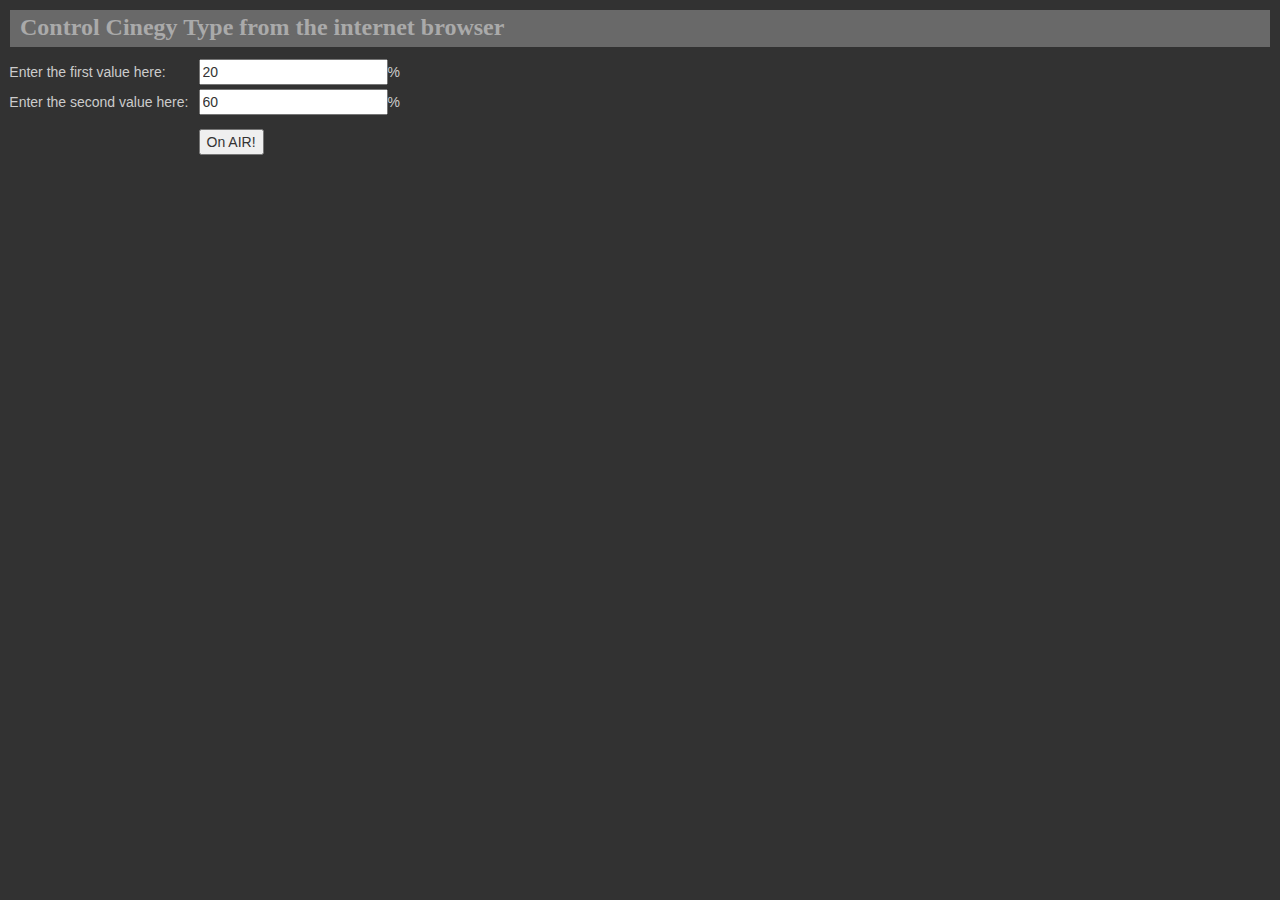
<file: TechCon2016-HackingCinegy/Demo 4 - Web Chart Control/Index.html>
<!DOCTYPE html PUBLIC "-//W3C//DTD XHTML 1.0 Transitional//EN" "http://www.w3.org/TR/xhtml1/DTD/xhtml1-transitional.dtd">
<html xmlns="http://www.w3.org/1999/xhtml">
<head>
<meta http-equiv="Content-Type" content="text/html; charset=utf-8" />
<title>Type Control Panel</title>

<link rel="stylesheet" href="./stylesheets/bootstrap.min.css">
<link rel="stylesheet" href="./stylesheets/bootstrap-theme.min.css">
<link rel="stylesheet" href="./stylesheets/index.css"/>

</head>

<body>

<div id="mainHeader">
    <div id="mainHeaderProductName">Control Cinegy Type from the internet browser</div>
</div>

<table cellpadding="20" width="400" >
<tr height="30">
<td width="10"/> <td  width="200" style="color:#CCCCCC">Enter the first value here: </td><td><input type="number" id="first_val" value="20" /></td><td style="color:#CCCCCC">%</td>
</tr>
<tr height="30">
<td width="10"/> <td width="200" style="color:#CCCCCC">Enter the second value here: </td><td><input type="number" id="second_val" value="60" /></td><td style="color:#CCCCCC">%</td>
</tr>
<tr height="50"> 
<td /><td /><td><button style="margin-left:50"  id="btn1" onclick="OnClick()"> On AIR! </button> </td>
</tr>


<script src="Type.js"></script>

<script>
		function OnClick() {
		var leftPerc = Number(document.getElementById('first_val').value);
		var rightPerc = Number(document.getElementById('second_val').value);
		
		var leftHeight = leftPerc*8;
		var rightHeight = rightPerc*8;
		var leftYPos = leftHeight/2-400;
		var rightYPos = rightHeight/2-400;
		
		SetVariable('Left-Height', 'Float', leftHeight);
		SetVariable('Right-Height', 'Float', rightHeight);
		SetVariable('Left-Y', 'Float', leftYPos);
		SetVariable('Right-Y', 'Float', rightYPos);
		SetVariable('LeftValue', 'Text', leftPerc+'%');
		SetVariable('RightValue', 'Text', rightPerc+'%');
		
		StartTemplate('C:\\Work\\Michael\\Dropbox\\Work\\Documents\\Presentations\\Cinegy Tech Conference Munich 2016\\DEMO Materials\\Type Templates\\Demo 4 - Chart Animated Web.CinType');
	}
</script>

</body>
</html>
</file>
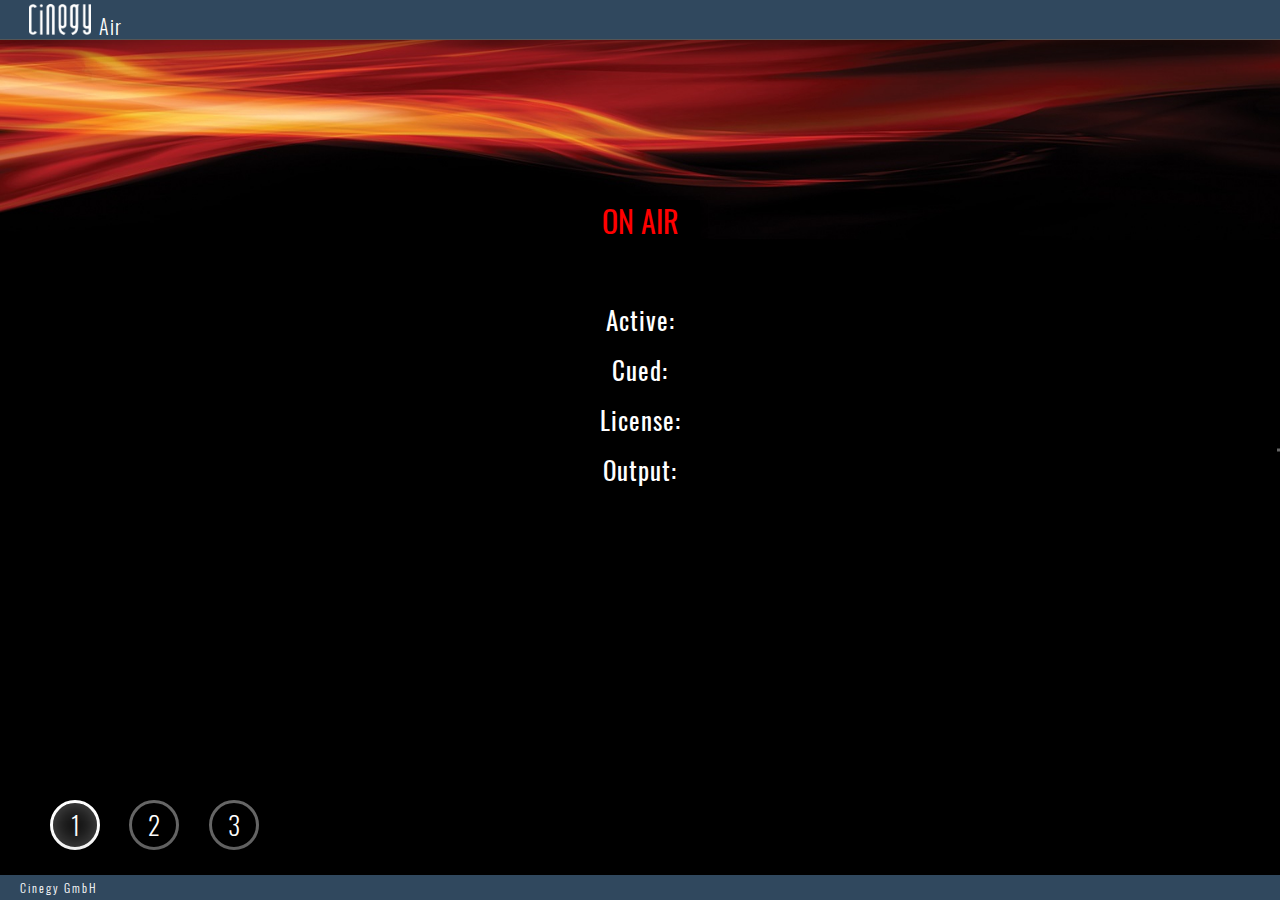
<file: TechCon2017-HackingCinegy/Demo2 - Air Playout WEB API/index.html>
<!DOCTYPE html>
<html lang="en">
<head>
	<meta charset="UTF-8">
	<title>Cinegy Air WEB API #Desktop</title>
	<meta name="viewport" content="width=device-width, initial-scale=1">

	<link rel="stylesheet" href="assets/normalize.css">
	<link rel="stylesheet" href="assets/style.css">
</head>
<body>
	<header>
		<div class="logo">
			<img src="img/cinegy-logo.png" alt="">
			<span>Air</span>
		</div>
	</header>
	<div class="bgfon"></div>
	<div class="main-wrap">
		<div class="left-wrap">
			<div class="vertical"></div>
			<div id="step2" class="step2">
				<div id="onAir" class="off-air">ON AIR</div>
				<ul>
					<li class="active">Active: <span id="active"> </span></li>
					<li class="cued">Cued: <span id="cued"></span></li>
					<li class="license">License: <span id="license"></span></li>
					<li class="output">Output: <span id="output"></span></li>
				</ul>
			</div>
			<div id="step1" class="step1">
				<section>
					<div id="normal" data-command="Normal" class="lined thin">
						Normal
						<span><i></i></span>
					</div>
					<div id="bypass" data-command="Bypass" class="lined thin">
						Bypass
						<span><i></i></span>
					</div>
					<div id="black" data-command="Black" class="lined thin">
						Black
						<span><i></i></span>
					</div>
					<div id="clear" data-command="Clean" class="lined thin">
						Clean
						<span><i></i></span>
					</div>
					<div id="Start" data-command="Start" class="lined thin">
						Start Cued
						<span><i></i></span>
					</div>
				</section>
			</div>
		</div>
		<div id="step3" class="step3">
			<div class="list-wrap">
				<div id="list">
					<div>
						<span>Scheduled At</span>
						<span>Triggers</span>
						<span>Name</span>
						<span>Description</span>
						<span>Duration</span>
					</div>
				</div>
			</div>
			<div class="control-panel">
				<div class="wrapp">
					<span class="onoff">
						<img src="img/onoff.png" alt="">
					</span>
					<ul>
						<li data-like=""><span class="red off">CONN</span><i></i></li>
						<li data-like="clear"><span class="on">CG OFF</span><i></i></li>
						<li data-like=""><span class="on">BYPASS</span><i></i></li>
						<li data-like=""><span class="on">BLACK</span><i></i></li>
						<li data-like=""><span class="transp">F/OVR</span><i></i></li>
					</ul>
					<div class=""></div>
				</div>
			</div>
		</div>
		<div id="step4" class="step4"></div>
		<ul id="pagination" class="pagination">
			<li class="check" data-ident="1"><span>1</span></li>
			<li data-ident="2" onclick="getStatus(event)"><span>2</span></li>
			<li data-ident="3" onclick="getList(event)"><span>3</span></li>
		</ul>
	</div>
	<footer><p><i></i>Cinegy GmbH</p></footer>

	<script src="assets/jquery-3.1.1.min.js"></script>
	<script src="assets/xml2json.min.js"></script>

	<script src="assets/comm.js"></script>
	<script src="assets/main.js"></script>
</body>
</html>
</file>
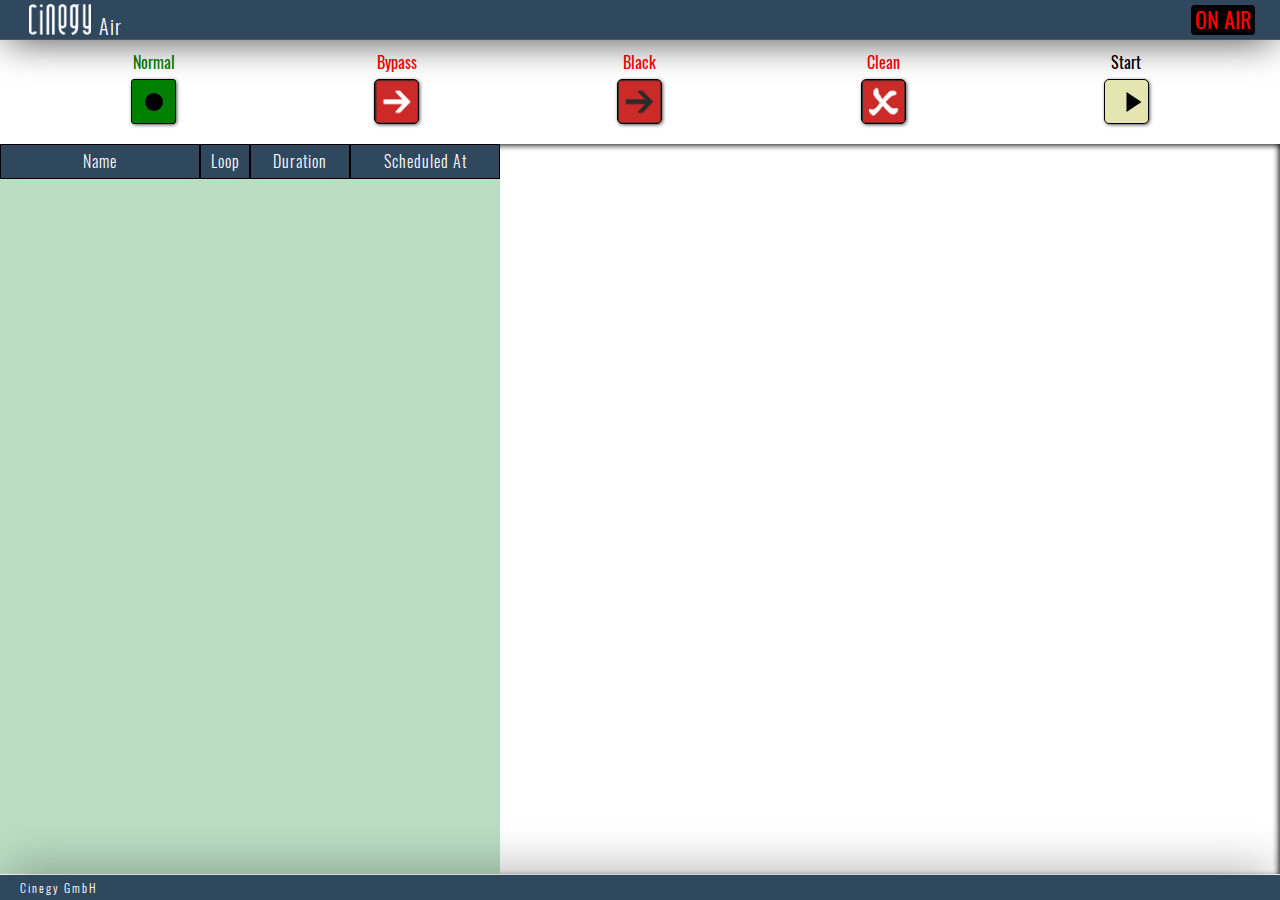
<file: TechCon2017-HackingCinegy/Demo3 - Air Playout WEB API (Mobile)/index.html>
<!DOCTYPE html>
<html lang="en">
<head>
	<meta charset="UTF-8">
	<title>Cinegy Air WEB API #Mobile</title>
	<meta name="viewport" content="width=device-width, initial-scale=1">

	<link rel="stylesheet" href="assets/normalize.css">
	<link rel="stylesheet" href="assets/style_m.css">
</head>
<body>
	<header>
		<div class="logo">
			<img src="img/cinegy-logo.png" alt="">
			<span>Air</span>
		</div>
		<div id="onAir" class="off-air">ON AIR</div>
	</header>
	<div class="main-wrap">
		<div class="left-wrap">
			<div class="vertical"></div>
			<div id="step1" class="step1">
				<section>
					<div id="normal" data-command="Normal" class="on">
						Normal
						<span><i></i></span>
					</div>
					<div id="bypass" data-command="Bypass" class="off">
						Bypass
						<span><i></i></span>
					</div>
					<div id="black" data-command="Black" class="off">
						Black
						<span><i></i></span>
					</div>
					<div id="clear" data-command="Clean" class="off">
						Clean
						<span><i></i></span>
					</div>
					<div id="Start" data-command="Start" class="">
						Start
						<span><i></i></span>
					</div>
				</section>
			</div>
		</div>
		<div id="step3" class="step3">
			<div class="list-wrap">
				<div>
					<span>Name</span>
					<span>Loop</span>
					<span>Duration</span>
					<span>Scheduled At</span>
				</div>
				<div id="list">
					
				</div>
			</div>
			
		</div>
	</div>
	<footer><p><i></i>Cinegy GmbH</p></footer>
	<script src="assets/jquery-3.1.1.min.js"></script>
	<script src="assets/xml2json.min.js"></script>

	<script src="assets/comm.js"></script>
	<script src="assets/main.js"></script>
</body>
</html>
</file>
<file: TechCon2016-HackingCinegy/Demo 4 - Web Chart Control/stylesheets/index.css>
body {
    background-color: rgb(50, 50, 50);
}

#mainHeader {
    background-color: dimgray;
    color: rgb(170, 170, 170);
    font-family: 'Segoe UI';
    font-weight: 700;
    margin: 10px;
    padding: 0 10px 3px 10px;
}

#mainHeaderProductName { font-size: 24px; }

#mainHeaderServer { font-size: 18px; }

.engineList { margin: 10px; }

.engineActions { margin: 10px; }

/*Group boxes and label styles*/

    .groupBox {
        border: solid 1px rgb(170, 170, 170);
        margin: 0 0 0 0;
        padding: 0px;
        z-index: 3;
        width: 410px;
    }
    
    .groupBoxLabel {
        background-color: rgb(50, 50, 50);
        color: #AAAAAA;
        font-family: 'Segoe UI';
        font-size: 14px;
        margin: 0 0 5px 5px;
        position: relative;
        z-index: 4;
    }

/*General Air buttons*/

    .btn {
        border: 0 none;
        font-weight: 700;
        height: 40px;
        letter-spacing: 1px;
        text-transform: uppercase;
        width: 40px;
        margin: 0 0 10px 20px;
        background: #797979;
    }
    .btn:hover, .btn:focus, .btn:active, .btn.active, .open > .btn.btn-actiontoggle {
        background: #595959;
    }
    
    .btn:focus, .btn:active:focus, .btn.active:focus 
    { 
        outline: 0 none; 
    }
    
     /*Toggle Button*/
    
    .btn-select {
        background: #51c8b0;
    }
    .btn-select:hover, .btn-select:focus, .btn-select:active, .btn-select.active, .open > .btn-select.btn-actiontoggle {
        background: #31a890;
    }
    .btn-select-depressed {
        background: #51d8ff;
    }
    .btn-select-depressed:hover, .btn-select-depressed:focus, .btn-select-depressed:active, .btn-select-depressed.active, .open > .btn-select-depressed.btn-actiontoggle {
        background: #31c8df;
    }
    
    .btn-toggle:hover, .btn-toggle:focus, .btn-toggle:active, .btn-toggle.active, .open > .btn-toggle.btn-actiontoggle {
        cursor: pointer;
    }

/* Disabled button */

    .btn-disable {
        background: gray;
        pointer-events: none;
    }

/* Caption for over-button label */

    .buttonCaption {
        color: #e4e4e4;
        font-family: 'Segoe UI';
        font-size: 12px;
        font-weight: 600;
        text-align: center;
        width: 40px;
        margin: 5px 0 5px 20px;
    }
    
    .buttonCaption-selectAll
    {
        margin: 5px 0 5px 50px
    }

    
/* ENGINE SELECTION section */

/*nothing yet...*/

/* ACTIONS section */

    .groupBox-actions
    {
        width: 320px;
    }
    
    .btn-startCued
    {
        background: #e5e5b2
    }
    .btn-startCued:hover, .btn-startCued:focus, .btn-startCued:active, .btn-startCued.active {
        background: #c5c592;
    }
    
    .btn-goNormal
    {
        background: #338033     
    }
    .btn-goNormal:hover, .btn-goNormal:focus, .btn-goNormal:active, .btn-goNormal.active, .open > .btn-goNormal.btn-actiontoggle {
        background: #136013;
    }
    
    .btn-goLive
    {
        background: #ed2424
    }
    .btn-goLive:hover, .btn-goLive:focus, .btn-goLive:active, .btn-goLive.active, .open > .btn-goLive.btn-actiontoggle {
        background: #dd1414;
    }
    
    .btn-goClean
    {
        background: #ed2424
    }
    .btn-goClean:hover, .btn-goClean:focus, .btn-goClean:active, .btn-goClean.active, .open > .btn-goClean.btn-actiontoggle {
        background: #cd0404;
    }
    
    .btn-goBlack
    {
        background: #ed2424
    }
    .btn-goBlack:hover, .btn-goBlack:focus, .btn-goBlack:active, .btn-goBlack.active, .open > .btn-goBlack.btn-actiontoggle {
        background: #cd0404;
    }
        

/* Shapes and other reusable content */

    .circle {
        -moz-border-radius: 5px;
        -webkit-border-radius: 5px;
        background: wheat;
        border-radius: 25px;
        height: 14px;
        margin: 7px 0 0 1px;
        width: 14px;
    }
    
    .square {
        background: wheat;
        height: 14px;
        margin: 7px 0 0 1px;
        width: 14px;
    }
</file>
<file: TechCon2017-HackingCinegy/Demo2 - Air Playout WEB API/assets/style.css>
/* -- fonts -- */

@font-face {
    font-family: 'OswaldL';
    src: url(../font/Oswald-Light.ttf);
}
@font-face {
    font-family: 'OswaldR';
    src: url(../font/Oswald-Regular.ttf);
}

/* -- style -- */

* {
	margin: 0; padding: 0;
	-webkit-box-sizing: border-box;
	-moz-box-sizing: border-box;
	-ms-box-sizing: border-box;
	-o-box-sizing: border-box;
	box-sizing: border-box;
}
html,
body {
	width: 100%; height: 100%;
	margin: 0; padding: 0;
	position: relative;
	overflow: hidden;
}
header {
	width: 100%; height: 40px;
	background: #30485e;
	position: absolute;
	top: 0; left: 0;
	pointer-events: none;
	box-shadow: 0px 3px 40px -7px #000; 
	border-bottom: 1px solid #555;
	z-index: 1;
}
header .logo {
	display: inline-block;
	width: auto; height: 100%;
	margin-left: 25px; 
}
header .logo img {
	display: inline-block;
	width: auto; height: 100%;
	padding: 4px; 
}
header .logo span {
	display: inline-block;
	height: 100%; width: auto;
	padding: 15px 0px; 
	color: #fff;
	vertical-align: top;
	font-family: 'OswaldL';
	letter-spacing: 1px;
	font-size: 20px;
}
footer {
	width: 100%; height: 25px;
	position: absolute;
	bottom: 0; left: 0;
	background: #30485e;
	pointer-events: none;
	z-index: 1;
	box-shadow: 0px -1px 50px -7px #000; 
}
footer p {
	display: inline-block;
	padding: 0px 20px;
	font-family: 'OswaldL';
	letter-spacing: 2px;
	color: #fff;
	font-size: 12px;
	line-height: 25px;
}
.bgfon {
	width: 100%; height: 100%;
	background-image: url(../img/home-bg.jpg);
	background-size: 100% 100%;
	position: absolute;

}
.left-wrap {
	width: 100%; height: 100%;
	position: absolute;
	top: 0; left: 0;
	overflow: hidden;
}
.vertical {
	width: 3px; height: 3px;
	position: absolute;
	display: block;
	background: rgba(255,255,255,0.4);
	top: 50%; right: 0px;
	-webkit-transform: translate(0,-50%);
	-moz-transform: translate(0,-50%);
	-ms-transform: translate(0,-50%);
	-o-transform: translate(0,-50%);
	transform: translate(0,-50%);
}
.main-wrap {
	width: 100%; height: 100%;
	position: relative;
	padding: 50px 15px 35px 15px;
}
.main-wrap .step1 {
	display: block;
	width: 100%;
	position: absolute;
	top: 150%; left: 50%;
	text-align: center;
	-webkit-transform: translate(-50%,-50%);
	-moz-transform: translate(-50%,-50%);
	-ms-transform: translate(-50%,-50%);
	-o-transform: translate(-50%,-50%);
	transform: translate(-50%,-50%);
}
.main-wrap .step1 section > div {
	position: relative;
	display: inline-block;
	margin: 1px 20px;
	color: #fff;
	font-size: 25px;
	letter-spacing: 1px;
	font-family: 'OswaldR';
}
.main-wrap .step1 section > div:hover {
	cursor: pointer;
    box-shadow: 2px 8px 4px -3px rgba(255, 255, 255, 0.3);
}
.main-wrap .step1 section > div.check {
	text-decoration: underline; 
}
.main-wrap .step1 section > div > span {
	border-radius: 5px;
	width: 80px; height: 80px;
	position: absolute;
	top: -100px; left: 50%;
	background: #ed2424;
	box-shadow: 2px 2px 3px -1px #000;
	transform: translate(-50%, 0);
}
.main-wrap .step1 section > div > span i {
	display: block;
	width: 80px; height: 80px;
	background: #fff;
	margin: 0 auto;
	background: url(../img/controll_sprite.png) top left no-repeat;
	background-size: auto 80px;
}
.main-wrap .step1 section > div:nth-child(1) > span {
	background: #338033;
}
.main-wrap .step1 section > div:nth-child(5) > span {
	background: #e5e5b2
}
.main-wrap .step1 section > div:nth-child(1) > span i {
	display: block;
	width: 30px; height: 30px;
	background: #000;
	margin: 25px;
}
.left-wrap section div:nth-child(1) span i:after {
	content: '';
	display: block;
	width: 18px; height: 18px;
	background: #000;
	border-radius: 100%;
	position: absolute;
	top: 50%; left: 50%;

	-webkit-transform: translate(-50%,-50%);
	-moz-transform: translate(-50%,-50%);
	-ms-transform: translate(-50%,-50%);
	-o-transform: translate(-50%,-50%);
	transform: translate(-50%,-50%);
}
.left-wrap section div:nth-child(2) span i { background-position: -157px; }
.left-wrap section div:nth-child(3) span i { background-position: -236px; }
.left-wrap section div:nth-child(4) span i { background-position: -78px; }
.left-wrap section div:nth-child(5) span i { background-position: -500px; }
.left-wrap section div:nth-child(5) span i:after {
	content: '';
	display: block;
	width: 0; height: 0;
    border-top: 10px solid transparent;
    border-left: 15px solid black;
    border-bottom: 10px solid transparent;
    border-radius: 0;
    background: transparent;
   	position: absolute;
	top: 50%; left: 53%;

	-webkit-transform: translate(-50%,-50%);
	-moz-transform: translate(-50%,-50%);
	-ms-transform: translate(-50%,-50%);
	-o-transform: translate(-50%,-50%);
	transform: translate(-50%,-50%);
} 
.pagination {
	width: auto; height: 50px;
	position: absolute;
	bottom: 50px; left: 50px;
}
.pagination li {
	width: 50px; height: 50px;
	display: inline-block;
	margin-right: 25px;
	border: 3px solid rgba(255,255,255,0.4);
	border-radius: 50px;
}
.pagination li:hover {
	cursor: pointer;
}
.pagination li span {
	width: 100%; height: 100%;
	display: inline-block;
	border-radius: 100%;
	line-height: 43px;
	text-align: center;
	font-family: 'OswaldL';
	font-size: 25px;
	color: #fff;
	transition: 1s;
}
.pagination li.check {
	border: 3px solid rgba(255,255,255,1);
}
.pagination li.check span {
	box-shadow: inset 0px 0px 30px -3px rgba(255,255,255,0.4);
}
.main-wrap .step2 {
	width: 100%; height: 50%;
	border-bottom: 3px solid rgba(255,255,255,1);
	position: absolute;
	top: 50%; left: 0%;

}
.main-wrap .step2 #onAir {
	width: 120px; height: 45px;
	background: rgba(0,0,0,0.9);
	box-shadow: 2px 2px 5px -1px #000;
	color: red;
	line-height: 42px;
	font-family: 'OswaldR';
	font-size: 30px;
	text-align: center;
	position: relative;
	left: 50%; bottom: 250px;
	text-shadow: 1px 1px #000;
	-webkit-transform: translate(-50%, 0);
	-moz-transform: translate(-50%, 0);
	-ms-transform: translate(-50%, 0);
	-o-transform: translate(-50%, 0);
	transform: translate(-50%, 0);
}
.main-wrap .step2 #onAir.on-air { color: green; } 
.main-wrap .step2 #onAir.off-air { color: red; }
.main-wrap .step2 ul {
	display: block;
	width: auto; height: 200px;
	margin: 0 auto; 
	text-align: center; 
	margin-bottom: 100px;
}
.main-wrap .step2 ul li {
	width: auto; height: 50px;
	line-height: 50px;
	position: relative;
	bottom: 200px;
	font-family: 'OswaldR';
	font-size: 25px;
	color: #fff;
	opacity: 1;
	letter-spacing: 1px;
}
.step3 {
	position: absolute;
	width: 0; height: 100%;
	top: 0; right: 0;
}
.step3 .list-wrap {
	width: 90%; height: auto; max-height: 80%;
	margin: 10% 5%; 
}
.step3 .list-wrap #list {
	width: 100%; height: auto;
	border: 2px solid rgba(0,0,0,0.8);
	box-shadow: 3px 3px 10px -3px #000;
}
.step3 .list-wrap #list div.active-item {
	background: rgb(222, 123, 123);
}
.step3 .list-wrap #list div.cued-item {
	background: #eee590;
}
.step3 .list-wrap #list div {
	width: 100%;
	height: 30px;
	font-size: 0;
	white-space: nowrap;
	background: #bbdec2;
}
.step3 .list-wrap #list div#candidate {
	background: #fff;
}
.step3 .list-wrap #list div span {
	overflow: hidden;
	display: inline-block;
	position: relative;
	height: 100%;
	line-height: 30px;
	font-size: 14px;
	border: 1px solid #000;
	text-align: center;
	color: #000;
	pointer-events: none;
}
.step3 .list-wrap #list div:first-child {
    box-shadow: 1px 1px 5px -1px #000;
}
.step3 .list-wrap #list div:first-child span {
	color: #fff !important;
	background: #30485e !important;
}
.step3 .list-wrap #list div span:nth-child(1) { width: 15%; }
.step3 .list-wrap #list div span:nth-child(2) { width: 10%; }
.step3 .list-wrap #list div span:nth-child(3) { width: 25%; }
.step3 .list-wrap #list div span:nth-child(4) { width: 25%; }
.step3 .list-wrap #list div span:nth-child(5) { width: 25%; }
.step3 .list-wrap #list div span i {
	width: 30px; height: 30px;
	display: block;
	margin: 0 auto;
}
.step3 .list-wrap #list div.loop-start span:nth-child(2) i {
	background: url(../img/loop_sprite.png);
	background-size: 90px auto;
	background-position: 0 0; 
}
.step3 .list-wrap #list div.loop span:nth-child(2) i {
	background: url(../img/loop_sprite.png);
	background-size: 90px auto;
	background-position: -30px 0;
}
.step3 .list-wrap #list div.loop-end span:nth-child(2) i {
	background: url(../img/loop_sprite.png);
	background-size: 90px auto;
	background-position: -60px 0;
}
.step3 .list-wrap #list div:hover {
	background: #fff;
	color: #30485e;
	font-weight: 600;
	cursor: pointer;
}
.control-panel .wrapp {
	width: 375px; height: 130px;
	border: 2px solid #ccc;
	padding: 0 10px;
	position: relative;
	margin: 0 auto;
}
.control-panel .wrapp ul{
	width: 100%; height: 100%;
	font-size: 0;
}
.control-panel .wrapp ul li {
	display: inline-block;
	width: 20%; height: 100%;
	cursor: pointer;
}
.control-panel .wrapp ul li span {
	display: block;
	width: 100%; height: 22px;
	margin: 25px 0 0px 0;
	background: #000;
	font-weight: 600;
	color: #fff;
	font-size: 14px; 
	text-align: center;
	line-height: 22px;
}
.control-panel .wrapp ul li span.transp {
	background: transparent;
}
.control-panel .wrapp ul li i { 
	display: block;
	width: 50px; height: 50px;
	background: url(../img/controll_sprite.png);
	margin: 15px 11px;
	background-size: 250px;
}
.control-panel .wrapp ul li:nth-child(1) i { background-position: 0 0; }
.control-panel .wrapp ul li:nth-child(2) i { background-position: -50px 0; }
.control-panel .wrapp ul li:nth-child(3) i { background-position: -100px 0; }
.control-panel .wrapp ul li:nth-child(4) i { background-position: -150px 0; }
.control-panel .wrapp ul li:nth-child(5) i { background-position: -200px 0; }
.control-panel .wrapp ul li i:hover {
	box-shadow: 2px 2px 6px -1px #fff;
}
.control-panel .wrapp ul li span.off,
.control-panel .wrapp ul li span.off.on { color: red; }
.control-panel .wrapp ul li span.on { color: green; }
.control-panel .wrapp ul li span.checked { color: green; }
.control-panel .wrapp ul li span.red { color: red !important; }
.control-panel .wrapp ul li:nth-child(5) span { color: #fff; }
.control-panel .wrapp span.onoff {
	width: 75px; height: auto;
	display: inline-block;
	position: absolute;
	top: -12px; left: 50%;
	background: #fff; 
	-webkit-transform: translate(-50%, 0);
	-moz-transform: translate(-50%, 0);
	-ms-transform: translate(-50%, 0);
	-o-transform: translate(-50%, 0);
	transform: translate(-50%, 0);
	border: 2px solid #ccc;
	border-radius: 2px;
	z-index: 5;
	cursor: pointer;
}
.control-panel .wrapp span.onoff img {
	width: 100%; height: auto;
	display: block;
}
.control-panel .wrapp > div {
	width: 100%; height: 100%;
	background: rgba(0,0,0,0.5);
	z-index: 3;
	position: absolute;
	bottom: 0px; left: 0;
}
.control-panel .wrapp > div.fade-control {
	background: rgba(0,0,0,0);
	pointer-events: none;
}
</file>
<file: TechCon2017-HackingCinegy/Demo3 - Air Playout WEB API (Mobile)/assets/style_m.css>
/* -- fonts -- */

@font-face {
    font-family: 'OswaldL';
    src: url(../font/Oswald-Light.ttf);
}
@font-face {
    font-family: 'OswaldR';
    src: url(../font/Oswald-Regular.ttf);
}

/* -- style -- */

* {
	margin: 0; padding: 0;
	-webkit-box-sizing: border-box;
	-moz-box-sizing: border-box;
	-ms-box-sizing: border-box;
	-o-box-sizing: border-box;
	box-sizing: border-box;
}
html,
body {
	width: 100%; height: 100%;
	margin: 0; padding: 0;
	position: relative;
	overflow: hidden;
}
header {
	width: 100%; height: 40px;
	background: #30485e;
	position: absolute;
	top: 0; left: 0;
	pointer-events: none;
	box-shadow: 0px 3px 40px -7px #000; 
	border-bottom: 1px solid #555;
	z-index: 1;
}
header .logo {
	display: inline-block;
	width: auto; height: 100%;
	margin-left: 25px; 
}
header .logo img {
	display: inline-block;
	width: auto; height: 100%;
	padding: 4px; 
}
header .logo span {
	display: inline-block;
	height: 100%; width: auto;
	padding: 15px 0px; 
	color: #fff;
	vertical-align: top;
	font-family: 'OswaldL';
	letter-spacing: 1px;
	font-size: 20px;
}
header #onAir {
	width: auto; height: 30px;
	display: inline-block;
	position: absolute;
	top: 5px; right: 25px;
	border-radius: 4px;
	padding: 4px; 
	background: #000;
	line-height: 20px;
	font-family: 'OswaldR';
	font-size: 22px;
	color: #666;
}
header #onAir.off-air { color: #f00; }
header #onAir.on-air { color: green; }
footer {
	width: 100%; height: 25px;
	position: absolute;
	bottom: 0; left: 0;
	background: #30485e;
	pointer-events: none;
	z-index: 1;
	box-shadow: 0px -1px 50px -7px #000; 
}
footer p {
	display: inline-block;
	padding: 0px 20px;
	font-family: 'OswaldL';
	letter-spacing: 2px;
	color: #fff;
	font-size: 12px;
	line-height: 25px;
}

.left-wrap {
	width: 100%; height: auto;
	background: red;
	background: rgba(255,255,255,0.6);
	margin-top: 50px;
}
.left-wrap section {
	width: 95%; height: auto;
	margin: 0 2.5%;
	font-size: 0;
}
.left-wrap section div {
	display: inline-block;
	width: 20%; height: auto;
	font-size: 16px;
	font-family: 'OswaldR';
	text-align: center;
	line-height: 24px;
}
.left-wrap section div.on { color: green; }
.left-wrap section div.off { color: red; }
.left-wrap section div#Start { color: #000 !important; }
.left-wrap section div span {
	display: block;
	width: 100%; height: 45px;
	margin: 5px 0 10px 0;

	position: relative;
}
.left-wrap section div span i {
	display: block;
	width: 45px; height: 45px;
	margin: 0 auto;
	background: url(../img/controll_sprite.png) top left no-repeat;
	background-size: auto 44px;
	border-radius: 5px;
	overflow: hidden;

	border: 1px solid #000;
	box-shadow: 1px 1px 4px -1px #000;
}
.left-wrap section div:nth-child(1) span i {
	background: green;
	border-radius: 3px;
	position: relative;
}
.left-wrap section div:nth-child(1) span i:after {
	content: '';
	display: block;
	width: 18px; height: 18px;
	background: #000;
	border-radius: 100%;
	position: absolute;
	top: 50%; left: 50%;

	-webkit-transform: translate(-50%,-50%);
	-moz-transform: translate(-50%,-50%);
	-ms-transform: translate(-50%,-50%);
	-o-transform: translate(-50%,-50%);
	transform: translate(-50%,-50%);
}
.left-wrap section div:nth-child(2) span i { background-position: -87px; }
.left-wrap section div:nth-child(3) span i { background-position: -131px; }
.left-wrap section div:nth-child(4) span i { background-position: -44px; }
.left-wrap section div:nth-child(5) span i { 
	background: #e5e5b2;
}
.left-wrap section div:nth-child(5) span i:after {
	content: '';
	display: block;
	width: 0; height: 0;
    border-top: 10px solid transparent;
    border-left: 15px solid black;
    border-bottom: 10px solid transparent;
    border-radius: 0;
    background: transparent;

   	position: absolute;
	top: 50%; left: 53%;

	-webkit-transform: translate(-50%,-50%);
	-moz-transform: translate(-50%,-50%);
	-ms-transform: translate(-50%,-50%);
	-o-transform: translate(-50%,-50%);
	transform: translate(-50%,-50%);
} 

.list-wrap {
	width: 100%; height: auto;
	margin-top: 10px;
	background: rgba(255,255,255,0.3); 
	overflow-y: hidden;
	overflow-x: scroll;

	box-shadow: inset -2px 2px 6px -1px #000;
	position: relative;
}
.list-wrap #list {
	width: 500px; height: 100%;
	padding-top: 32px;
	overflow-y: scroll;
}
.list-wrap div { 
	width: 500px; height: 35px;
	white-space: nowrap;
	font-size: 0;
	position: relative;
}
.list-wrap > div:first-child {
	background: #30485e;
	color: #fff;
	position: absolute;
	top: 0; left: 0;
	z-index: 1;
}
.list-wrap div span {
	display: inline-block; 
	height: 35px;
	border: 1px solid #000;
	font-size: 16px;
	font-family: 'OswaldL';
	letter-spacing: 1px;
	text-align: center;
	line-height: 32px;
	overflow: hidden;
}

.list-wrap div span:nth-child(1) { width: 200px; }
.list-wrap div span:nth-child(2) { width: 50px; }
.list-wrap div span:nth-child(3) { width: 100px; }
.list-wrap div span:nth-child(4) { width: 150px; }

.list-wrap div {
	background: #bbdec2;
}
.list-wrap div span i {
	display: block;
	width: 25px; height: 25px;
	margin: 5px auto;
	background-position: -25px 0;
}
.list-wrap div.loop span:nth-child(2) i { 
	background: url(../img/loop_sprite.png);
	background-size: 75px auto;
	background-position: -25px 0; }
.list-wrap div.loop-start span:nth-child(2) i { 
	background: url(../img/loop_sprite.png);
	background-size: 75px auto;
	background-position: 0 0; }
.list-wrap div.loop-end span:nth-child(2) i { 
	background: url(../img/loop_sprite.png);
	background-size: 75px auto;
	background-position: -50px 0; }

.list-wrap div.active-item { background: rgb(222, 123, 123); } 
.list-wrap div.cued-item { background: #eee590; } 
.list-wrap div#candidate { background: #fff; }
</file>
